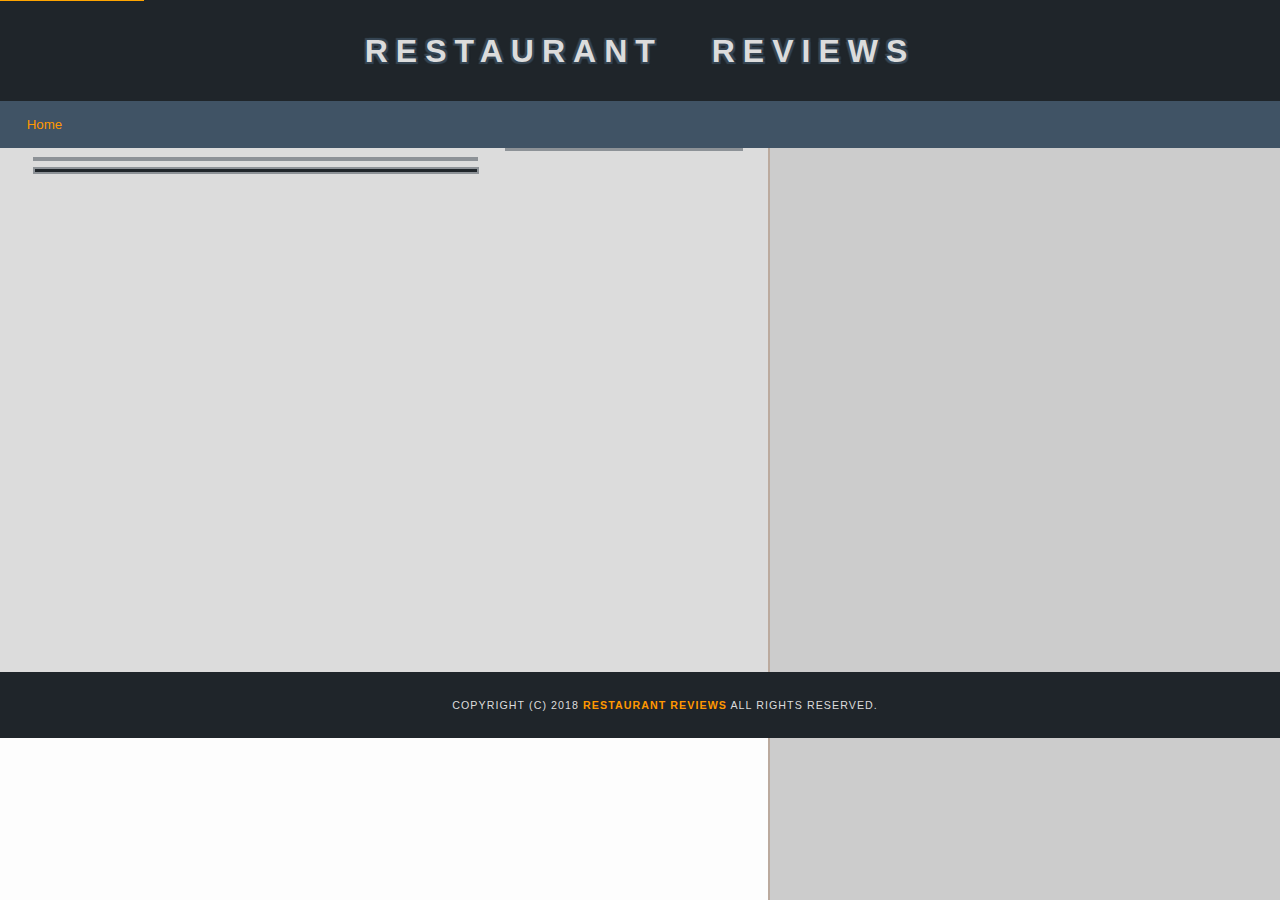
<file: restaurant.html>
<!DOCTYPE html>
<html lang="en">

<head>
  <meta charset="utf-8">
  <meta name="viewport" content="width=device-width, initial-scale=1">
  <meta name="description" content="Details and reviews about restaurants in New York">
  <title>Restaurant Info</title>
  <link rel="shortcut icon" href="icons/restaurant.ico">
  <!-- Normalize.css for better cross-browser consistency -->
  <!-- https://code.google.com/archive/p/normalize-css/ -->
  <link rel="stylesheet" src="//normalize-css.googlecode.com/svn/trunk/normalize.css" />
  <!-- Main CSS file -->
  <link rel="stylesheet" href="css/styles.css" type="text/css">
  <link rel="stylesheet" href="https://unpkg.com/leaflet@1.3.1/dist/leaflet.css" integrity="sha512-Rksm5RenBEKSKFjgI3a41vrjkw4EVPlJ3+OiI65vTjIdo9brlAacEuKOiQ5OFh7cOI1bkDwLqdLw3Zg0cRJAAQ==" crossorigin=""/>
</head>

<body class="inside">
  <header>
    <a href="#maincontent" class="skip-link">Skip to main content</a>
    <nav>
      <h1><a href="/" aria-label="Home">Restaurant Reviews</a></h1>
    </nav>
    <ul id="breadcrumb" >
      <li><a href="./" aria-label="Home">Home</a></li>
    </ul>
  </header>

  <main id="maincontent">
    <div id="map-container">
      <div id="map"></div>
    </div>
    <div id="restaurant-container">
      <h2 id="restaurant-name"></h2>
      <p id="restaurant-address"></p>
      <div id="restaurant-info-schedules">
        <div id="restaurant-info">
          <img id="restaurant-img">
          <p id="restaurant-cuisine"></p>
        </div>
        <div id="restaurant-schedules">
          <table id="restaurant-hours"></table>
        </div>
      </div>
    </div>
    <div id="reviews-container">
      <ul id="reviews-list"></ul>
    </div>
  </main>

  <footer id="footer">
    Copyright (c) 2018 <a href="/" aria-label="Home"><strong>Restaurant Reviews</strong></a> All Rights Reserved.
  </footer>

  <script src="https://unpkg.com/leaflet@1.3.1/dist/leaflet.js" integrity="sha512-/Nsx9X4HebavoBvEBuyp3I7od5tA0UzAxs+j83KgC8PU0kgB4XiK4Lfe4y4cgBtaRJQEIFCW+oC506aPT2L1zw==" crossorigin=""></script>
  <!-- Database helpers -->
  <script src="js/dbhelper.js"></script>
  <!-- Main javascript file -->
  <script src="js/restaurant_info.js"></script>

</body>
</html>
</file>
<file: css/styles.css>
/* Extra large devices (large desktops, 1200px and up) */
@media (min-width: 1200px) {
  #map {
      height: 33.35em;
  }
  .inside header {
      position: fixed;
      top: 0;
      width: 100%;
      z-index: 1000;
  }
  .inside #map-container {
      width: 40%;
      height: 100%;
      position: fixed;
  }
  .inside #map {
      border-left: 0.2em solid #bbaa9e;
  }
  .inside #map .leaflet-control-zoom {
      margin-top: 11em;
  }
  #restaurant-container {
      padding: 9.2em 1.5em 1em;
      width: 58%;
  }
  #restaurant-info-schedules {
      display: flex;
      flex-wrap: wrap;
  }
  #restaurant-info {
      width: 60%;
      padding: 0 1em;
  }
  #restaurant-schedules {
      width: 32%;
      padding: 0 1em;
  }
  #reviews-container {
      padding: 0 1.5em 4em;
      width: 58%;
  }
  .inside #footer {
      bottom: 0;
      position: absolute;
      width: 100%;
  }
}

/* Apply styles starting from medium devices and up to large devices */
@media (min-width: 768px) and (max-width: 1199px) {
  #map {
      height: 33.35em;
  } 
  .inside header {
      position: fixed;
      top: 0;
      width: 100%;
      z-index: 1000;
  }
  .inside #map-container {
      width: 38%;
      height: 100%;
      position: fixed;
  }
  .inside #map {
      border-left: 0.2em solid #bbaa9e;
  }
  .inside #map .leaflet-control-zoom {
      margin-top: 11em;
  }
  .inside #map .leaflet-control-attribution {
      margin-bottom: 5.8em;
  }
  #restaurant-container {
      padding: 9.2em 1.2em 1em;
      width: 60%;
  }
  #restaurant-info-schedules {
      display: flex;
      flex-wrap: wrap;
  }
  #restaurant-info {
      width: 48%;
      padding: 0 1em;
  }
  #restaurant-schedules {
      width: 44%;
      font-size: 0.01em;
      padding: 0 1em;
  }
  #reviews-container {
      padding: 0 1.2em 4em;
      width: 60%;
  }
  .inside #footer {
      bottom: 0;
      position: fixed;
      width: 100%;
  }
}

/* Small devices (landscape phones, less than 768px) */
@media (min-width: 576px) and (max-width: 767px) {
  #map {
      height: 33.35em;
  }
  .inside header {
      position: fixed;
      top: 0;
      width: 100%;
      z-index: 1000;
  }
  .inside #map-container {
      width: 40%;
      height: 100%;
      position: fixed;
  }
  .inside #map {
      border-left: 0.2em solid #bbaa9e;
  }
  .inside #map .leaflet-control-zoom {
      margin-top: 11em;
  }
  #restaurant-container {
      padding: 9.2em 1.2em 1em;
      width: 60%;
  }
  #restaurant-info-schedules {
      display: block;
  }
  #restaurant-info {
      padding: 0 1em 1.5em;
  }
  #restaurant-schedules {
       padding: 0 1em;
  }
  #restaurant-hours {
      padding-left: 0em;
  }
  #reviews-container {
      padding: 0 1.2em 4em;
      width: 60%;
  }
  .inside #footer {
      bottom: 0;
      position: absolute;
      width: 100%;
  }
}

/* Extra small devices (portrait phones, less than 576px) */
@media (max-width: 575px) {
  #map {
      height: 30em;
  }
  .filter-options h2 {
      display: none;
  }
  #restaurants-list li {
      min-width: 18em;
  }
  .inside #map-container {
      width: 100%;
      height: 20em;
  }
  .inside #map {
      border-bottom: 0.2em solid #bbaa9e;
  }
  #restaurant-container {
      padding: 0.5em 1.2em 1em;
  }
  #restaurant-info-schedules {
      display: block;
  }
  #restaurant-info {
      padding: 0 1em 1.5em;

  }
  #restaurant-schedules {
      padding: 0 1em;

  }
  #restaurant-hours {
      padding-left: 0em;
  }
  #reviews-container {
      padding: 0 1.2em 0em;
  }
}

/* CSS Document */
body,td,th,p {
	font-size: 10pt;
	color: #1F252A;
	line-height: 1.5;
}
body {
    font-family: Arial, Helvetica, sans-serif;
	background-color: #fdfdfd;
	margin: 0;
	position:relative;
    min-width: 20em;
}
ul, li {
    font-size: 1em;
    color: #fff;
}
a {
	color: #FF9800;
	text-decoration: none;
}
a:hover, a:focus {
	text-decoration: none;
}
a img{
	border: none 0px #fff;
}
h1, h2, h3, h4, h5, h6 {
    margin: 0 0 20px;
}
article, aside, canvas, details, figcaption, figure, footer, header, hgroup, menu, nav, section {
	display: block;
}
.skip-link {
    position: absolute;
    top: -1.4em;
    left: 0;
    background: #ffa500;
    color: #1f252a;
    font-weight: bolder;
    padding: 0 0.5em;
    z-index: 100;
}
.skip-link:focus {
    top: 0;
}
#maincontent {
    background-color: #dcdcdc;
    min-height: 82vh;
}
#footer {
    background-color: #1F252A;
    color: #dcdcdc;
    font-size: 0.8em;
    letter-spacing: 0.1em;
    padding: 2.35em;
    text-align: center;
    text-transform: uppercase;
}
#footer a:hover, 
#footer a:focus {
   color: #dcdcdc;
}
/* ====================== Navigation ====================== */
nav {
    width: 100%;
    height: auto;
    background-color: #1F252A;
    text-align: center;
}
nav h1 {
    margin: auto;
    padding: 1em;
}
nav h1 a {
    color: #dcdcdc;
    text-shadow: 
      -2px -2px 1px #364654, 
      2px 2px 1px #364654, 
      -2px 2px 1px #364654, 
      2px -2px 1px #364654;
    font-size: 1.2em;
    letter-spacing: 0.25em;
    word-spacing: 1em;
    text-transform: uppercase;
}
nav h1 a:hover,
nav h1 a:focus {
    color: #FF9800;
}
#breadcrumb {
    padding: 1em 2em;
    background-color: #405365;
    margin: 0;
}

/* Display list items side by side */
#breadcrumb li {
    display: inline;
}

/* Add a slash symbol (/) before/behind each list item */
#breadcrumb li+li:before {
    padding: 8px;
    color: #1F252A;
    content: "/\00a0";
}

/* Add a color to all links inside the list */
#breadcrumb li a {
    color: #FF9800;
    text-decoration: none;
}

/* Add a color on mouse-over */
#breadcrumb li a:hover,
#breadcrumb li a:focus {
    color: #1f252a;
    font-weight: bold;
    text-decoration: none;
}
/* ====================== Map ====================== */
#map {
    width: 100%;
    background-color: #ccc;
}
#map .location-icon {
    margin-left: -20px;
    margin-top: -40px;
    height: 40px;
}
/* ====================== Restaurant Filtering ====================== */
.filter-options {
    background-color: #405365;
    border: 1px solid #364654;
}
.filter-options h2 {
    color: #dcdcdc;
    background-color: #1F252A;
    text-shadow: 
      -2px -2px 1px #364654, 
      2px 2px 1px #364654, 
      -2px 2px 1px #364654, 
      2px -2px 1px #364654;
    font-size: 1em;
    font-weight: 100;
    letter-spacing: 0.15em;
    text-transform: uppercase;
    text-align: center;
    padding: 0.25em;
    margin: 0;
}
.filter-options .filter-selects {
    display: flex;
    flex-wrap: wrap;
    padding: 0.5em;
    justify-content: center;
}
.filter-options select {
    border: 1px solid #364654;
    padding: 0.5em;
    width: 15em;
    font-weight: bold;
    text-transform: capitalize;
    background-color: #fff;
    border-radius: 0.25em;
    margin: 0.2em 0.8em;
    cursor: pointer;
}

/* ====================== Restaurant Listing ====================== */
#restaurants-list {
    background-color: #dcdcdc;
    list-style: outside none none;
    margin: auto;
    display: flex;
    flex-wrap: wrap;
    justify-content: center;
    padding: 1em;
}
#restaurants-list li {
    background-color: #fff;
    border: 1px solid #ccc;
    border-radius: 0.35em;
    margin: 0.8em;
    width: 20em;
}
#restaurants-list .restaurant-img {
    background-color: #ccc;
    display: block;
    margin: 0;
    width: 100%;
    height: auto;
    border-top-left-radius: 0.3em;
    border-top-right-radius: 0.3em;
}
#restaurants-list .restaurant-info {
    padding: 1em;
}
#restaurants-list li h2 {
    color: #FF9800;
    font-size: 1.2em;
    text-transform: uppercase;
    margin-bottom: 0;
}
#restaurants-list p {
    font-size: 1em;
    margin: 0 0 0.8em 0;
    color: #636363;
}
#restaurants-list .restaurant-neighborhood {
    font-weight: 600;
}
#restaurants-list .restaurant-address {
    text-align: right;
    padding-bottom: 1em;
}
#restaurants-list li a {
    background-color: #405365;
    border: 1px solid #364654;
    color: #dcdcdc;
    text-shadow: 
      -2px -2px 1px #364654, 
      2px 2px 1px #364654, 
      -2px 2px 1px #364654, 
      2px -2px 1px #364654;
    border-radius: 0.2em;
    display: inline-block;
    font-size: 1em;
    font-weight: bold;
    letter-spacing: 0.15em;
    text-transform: uppercase;
    padding: 0.4em 0.8em;
    width: 90%;
    text-align: center;
}
#restaurants-list li a:hover,
#restaurants-list li a:focus {
   background-color: #1F252A;
   text-shadow: none;
   color: #FF9800;
}

/* ====================== Restaurant Details ====================== */
.inside #map-container {
    background: #73b5e5 none repeat scroll 0 0;
    right: 0;
}
.inside #map {
    background-color: #ccc;
    height: 100%;
    width: 100%;
}

#restaurant-name {
    color: #f18200;
    margin: 1em auto 0;
    padding: 0 0.5em;
    text-transform: uppercase;
    font-size: 1.8em;
}
#restaurant-address {
    font-size: 1em;
    margin-top: 0;
    word-spacing: 0.05em;
    color: #636363;
    margin: 0 auto 1.2em;
    padding: 0 1em;
    line-height: 1.2;
}
#restaurant-img {
	width: 99%;
    border: 2px solid #8d9297;
}
#restaurant-cuisine {
    font-size: 1.2em;
    letter-spacing: 0.5em;
    margin: 0 0 0.2em;
    padding: 0.1em 0;
    text-align: center;
    text-transform: uppercase;
    color: #dcdcdc;
    background-color: #1F252A;
    text-shadow: 
      -2px -2px 1px #364654, 
      2px 2px 1px #364654, 
      -2px 2px 1px #364654, 
      2px -2px 1px #364654;
    border: 2px solid #8d9297;
}
#restaurant-hours {
    margin-bottom: 0;
    width: 100%;
    border: 2px solid #8d9297;
}
#restaurant-hours td {
    color: #636363;
    line-height: 1.2;
    /* font-size: calc(4em - 4vw); */
    padding: 0.4em 0;
    border: 0;
    /*font-size: calc(0.2em + 1.3vw);*/
}
#restaurant-hours td:nth-child(1) {
    font-weight: bold;
    text-align: center;
}
#restaurant-hours td:nth-child(2n + 1) {
    background-color: #8d9297;
    color: #1F252A;
}
#restaurant-hours td:nth-child(2n) {
    background-color: #1F252A;
    color: #8d9297;
}
#restaurant-hours td:nth-child(2) {
    text-align: center;
}
#reviews-container h2 {
    color: #f18200;
    margin: 0.8em auto 0;
    padding: 0 0.8em;
    text-transform: uppercase;
    font-size: 1.4em;
}
#reviews-list {
    margin: auto;
    padding: 1em;
}
#reviews-list li {
    background-color: #fff;
    border: 2px solid #d3d3d3;
    border-radius: 0.35em;
    list-style-type: none;
    margin-bottom: 1em;
    padding: 1em;
    position: relative;
}
#reviews-list li p {
    text-align: justify;
}
#reviews-list li p:nth-child(1),
#reviews-list li p:nth-child(2),
#reviews-list li p:nth-child(3) {
    margin: 0;
}
#reviews-list li p:nth-child(1) {
    font-size: 1.4em;
    font-weight: bold;
}
#reviews-list li p:nth-child(2) {
    color: #636363;
}
#reviews-list li p:nth-child(3) {
    color: #636363;
}
#reviews-list .restaurant-rating img {
    width: 1.2em;
}
</file>
